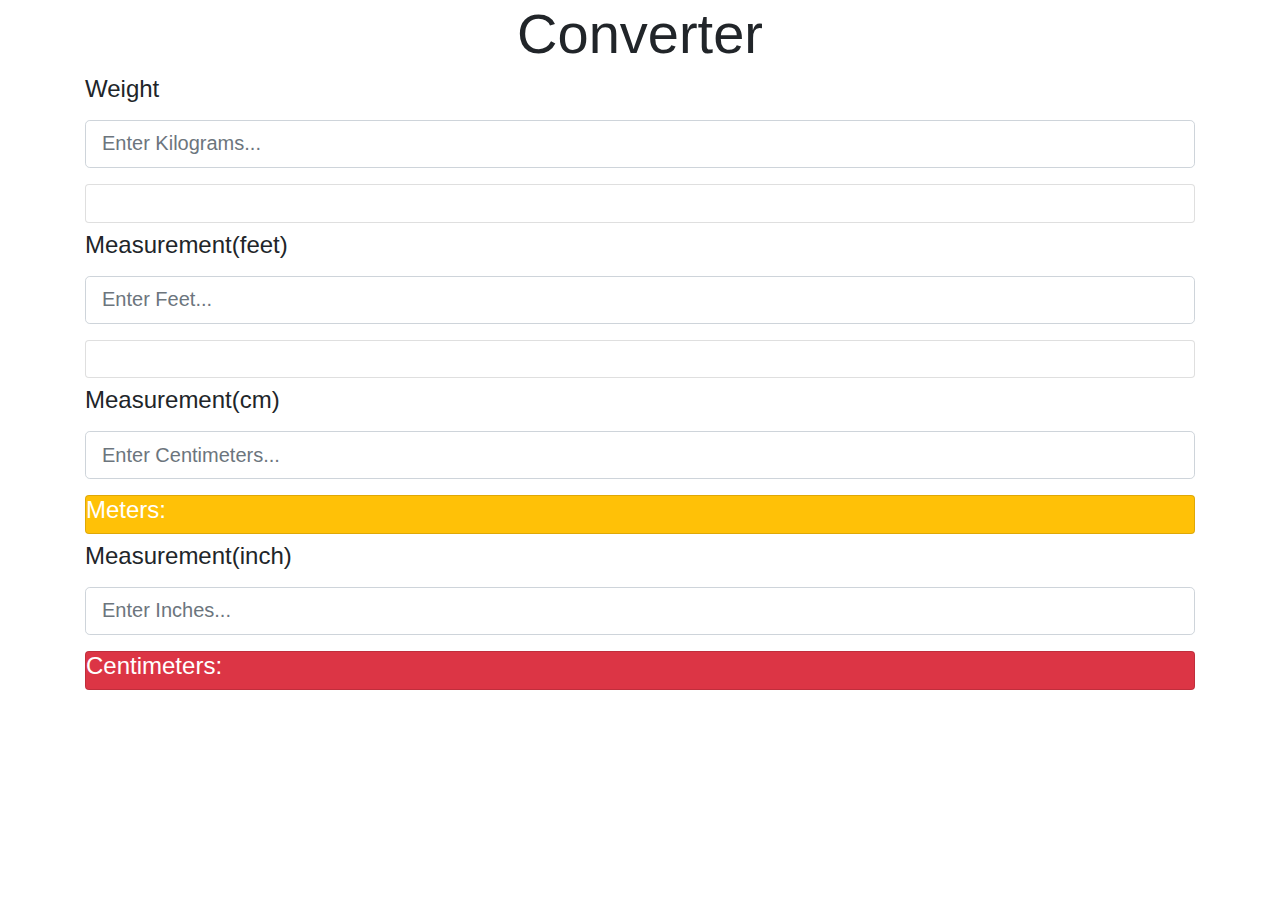
<file: Converter/index.html>
<!DOCTYPE html>
<html lang="en">
<head>
    <meta charset="UTF-8">
    <meta http-equiv="X-UA-Compatible" content="IE=edge">
    <meta name="viewport" content="width=device-width, initial-scale=1.0">
    <link rel="stylesheet" href="https://maxcdn.bootstrapcdn.com/bootstrap/4.0.0-alpha.6/css/bootstrap.min.css">
    <link rel="stylesheet" href="style.css">
    <title>Converter</title>
</head>
<body>
    <div class="container"> 
    <h1 class="display-4 text-center">Converter</h1>
    <form>
        <h4 class="display-5 text-left mb-3">Weight</h4>
        <div class="form-group">
            <input id="kgsInput" type="number"
            class="form-control form-control-lg"
            placeholder="Enter Kilograms...">
        </div>
    </form>
    <div class="card card-primary mb-2">
        <div class="card-block">
            <h4>Pounds:</h4>
            <div id="lbsOutput"></div>
        </div>
    </div>
    <form>
        <h4 class="display-5 text-left mb-3">Measurement(feet)</h4>
        <div class="form-group">
            <input id="feetInput" type="number"
            class="form-control form-control-lg"
            placeholder="Enter Feet...">
        </div>
    </form>
    <div class="card card-success mb-2">
        <div class="card-block">
            <h4>Centimeters:</h4>
            <div id="cmsOutput"></div>
        </div>
    </div>
    <form>
        <h4 class="display-5 text-left mb-3">Measurement(cm)</h4>
        <div class="form-group">
            <input id="cmsInput" type="number"
            class="form-control form-control-lg"
            placeholder="Enter Centimeters...">
        </div>
    </form>
    <div class="card bg-warning mb-2">
        <div class="card-block">
            <h4>Meters:</h4>
            <div id="msOutput"></div>
        </div>
    </div>
    <form>
        <h4 class="display-5 text-left mb-3">Measurement(inch)</h4>
        <div class="form-group">
            <input id="inchInput" type="number"
            class="form-control form-control-lg"
            placeholder="Enter Inches...">
        </div>
    </form>
    <div class="card bg-danger mb-2">
        <div class="card-block">
            <h4>Centimeters:</h4>
            <div id="cmOutput"></div>
        </div>
    </div>
</div>
   <script src="main.js"></script> 
</body>
</html>
</file>
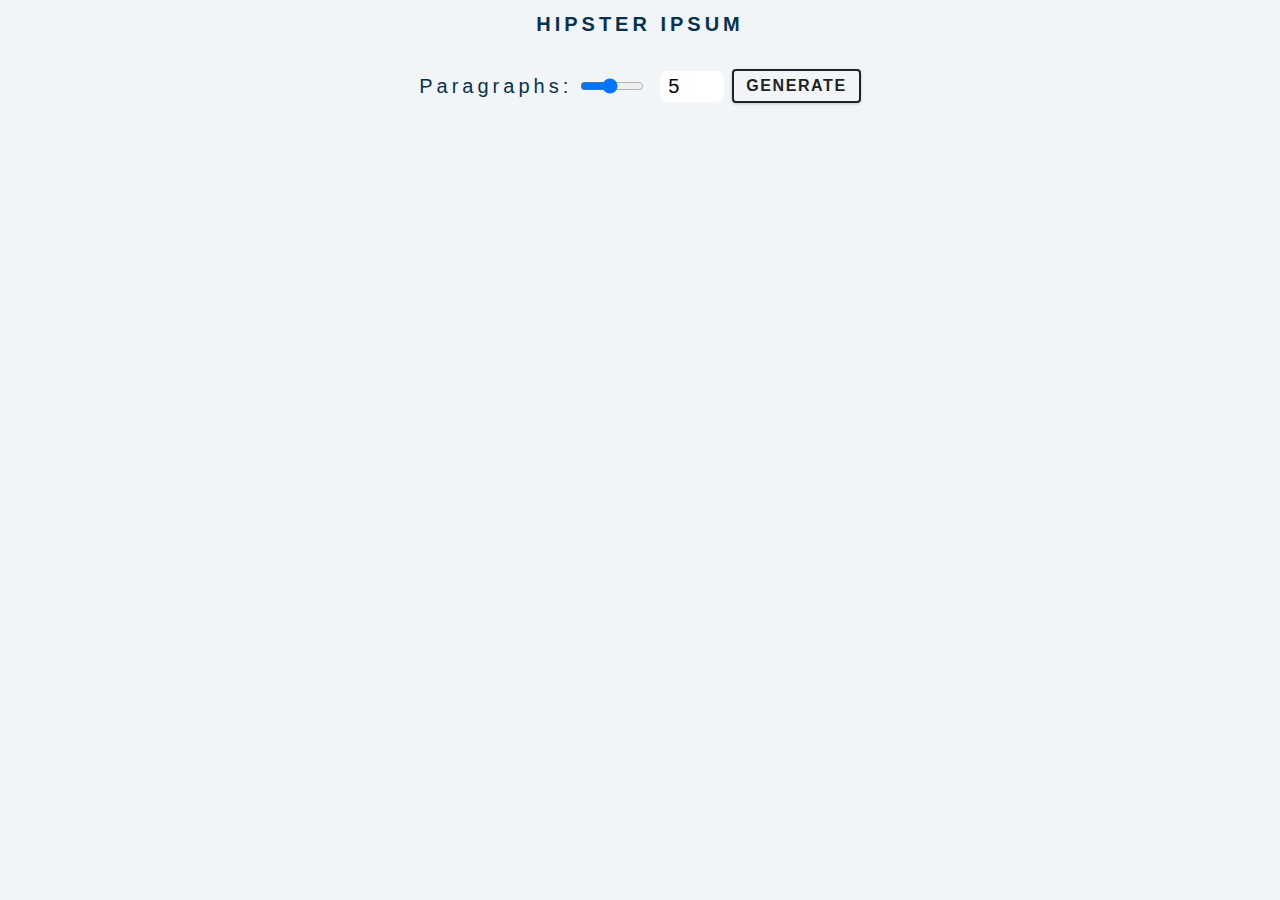
<file: Lorem/index.html>
<!DOCTYPE html>
<html lang="en">
<head>
    <meta charset="UTF-8">
    <meta http-equiv="X-UA-Compatible" content="IE=edge">
    <meta name="viewport" content="width=device-width, initial-scale=1.0">
    <title>Lorem Ipsum</title>
    <link rel="stylesheet" href="style.css">
</head>
<body>
    <section class="section-center">
        <h3>Hipster ipsum</h3>
        <form class="lorem-form">
            <label for="numofpara">Paragraphs:</label>
            <div class="paraAmountNum">
                <input type="range" min="1" max="10" value="5" 
                id="numofparaRange" />
                <input type="number" min="1" max="10" value="5"
                id="numofpara" />
            </div>
            <button type="submit" class="btn">generate</button>
        </form>
        <article class="lorem-text"></article>
    </section>
    <script src="main.js"></script>
</body>
</html>
</file>
<file: Converter/style.css>
.card-block{
    color:white;
}
</file>
<file: Lorem/style.css>
*,
::after,
::before{
    margin: 0;
    padding: 0;
    box-sizing: border-box;
}

body{
    font-family: Tahoma,Verdana, sans-serif;
    background:hsl(210,36%,96%);
    color: hsl(209,61%,16%);
    line-height: 1.5;
    font-size: 0.875rem;
}

h3{
    font-size: 1.25rem;
    text-transform: uppercase;
    color: hsl(205,86%,17%);
    line-height: 1.25;
    margin: 0.75rem 0;
    letter-spacing: 0.25rem;
    text-align: center;
}

.lorem-form{
    text-transform: capitalize;
    letter-spacing: 0.25rem;
    margin-top: 2rem;
    margin-bottom: 4rem;
    display: flex;
    justify-content: center;
    align-items: center;
}

.paraAmountNum{
    display: flex;
    justify-content: center;
    align-items: center;
}

label{
    font-size: 1.25rem;
    color: hsl(205,86%,17%);
}

input{
    padding: 0.25rem 0.5rem;
    width: 4rem;
    border-radius: 0.5rem;
    border: none;
    margin: 0 0.5rem;
    font-size: 1.25rem;
}

.btn{
    text-transform: uppercase;
    background:transparent;
    color: #222;
    letter-spacing: 0.1rem;
    display: inline-block;
    font-weight: 700;
    transition: all 0.3s linear;
    border:2px solid #222;
    cursor:pointer;
    box-shadow: 0 1px 3px rgba(0,0,0,0.2);
    border-radius: 00.25rem;
    font-size: 1rem;
    padding: 0.375rem 0.75rem;
}

.btn:hover{
    color:#fff;
    background: #222;
}

.result{
    width:88vw;
    margin:1rem auto;
}
</file>
